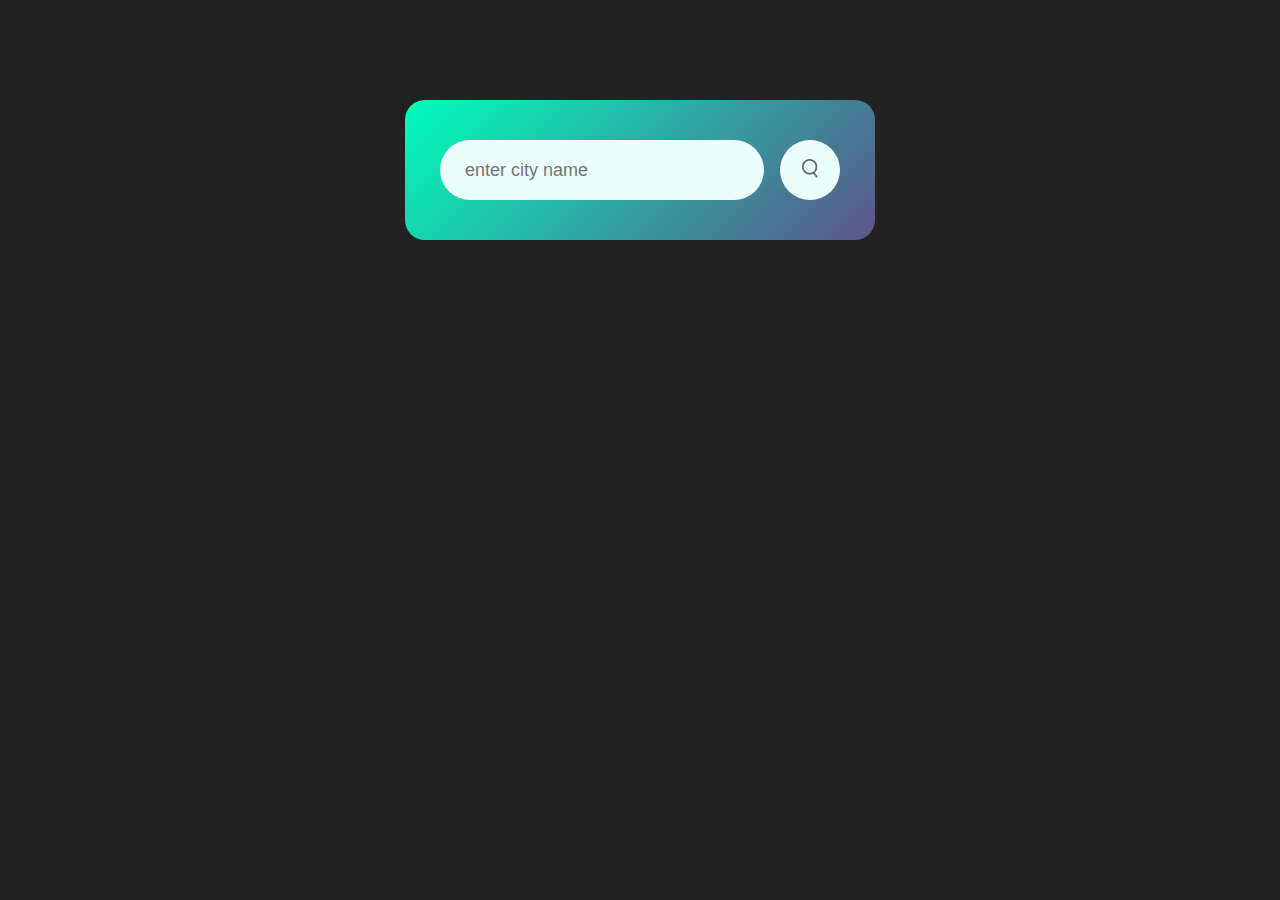
<file: index.html>
<!DOCTYPE html>
<html lang="en">
<head>
    <meta charset="UTF-8">
    <meta http-equiv="X-UA-Compatible" content="IE=edge">
    <meta name="viewport" content="width=device-width, initial-scale=1.0">
    <title>Weather App Tutorial</title>
    <link rel="stylesheet" href="style.css">
</head>
<body>
<div class="card">
    <div class="search">
        <input type="text" placeholder="enter city name" spellcheck="false">
        <button><img src="images/search.png" alt=""></button>
    </div>
    <div class="error">
        <p>Invalid city name</p>
    </div>
    <div class="weather">
        <img src="images/rain.png" class="weather-icon">
        <h1 class="temp">22°c</h1>
        <h2 class="city">New York</h2>
        <div class="details">
            <div class="col">
                <img src="images/humidity.png">
                <div>
                    <p class="humidity">50%</p>
                    <p>Humidity</p>
                </div>
            </div>
            <div class="col">
                <img src="images/wind.png">
                <div>
                    <p class="wind">15 km/h</p>
                    <p>Wind Speed</p>
                </div>
            </div>
        </div>
    </div>
</div>
<script>

const apiKey = "a4fc566c575e8ac1a4689e266e466668";
const apiURL = "https://api.openweathermap.org/data/2.5/weather?units=metric&q=";

const searchBox = document.querySelector(".search input");
const searchBtn = document.querySelector(".search button");
const weatherIcon = document.querySelector(".weather-icon");

async function checkWeather(city){
    const response = await fetch(apiURL + city + `&appid=${apiKey}`);

    if(response.status == 404){
        document.querySelector(".error").style.display = "block";
        document.querySelector(".weather").style.display = "none";
    } else{
        let data = await response.json();

    document.querySelector(".city").innerHTML = data.name; 
    document.querySelector(".temp").innerHTML = Math.round(data.main.temp) + "°c";
    document.querySelector(".humidity").innerHTML = data.main.humidity + "%";
    document.querySelector(".wind").innerHTML = data.wind.speed + " km/h";

    if(data.weather[0].main == "Clouds"){
        weatherIcon.src = "images/clouds.png";
    }else if(data.weather[0].main == "Clear"){
        weatherIcon.src = "images/clear.png";
    }else if(data.weather[0].main == "Rain"){
        weatherIcon.src = "images/rain.png";
    }else if(data.weather[0].main == "Drizzle"){
        weatherIcon.src = "images/drizzle.png";
    }else if(data.weather[0].main == "Mist"){
        weatherIcon.src = "images/mist.png";
    }

    document.querySelector(".weather").style.display = "block";
    document.querySelector(".error").style.display = "none";
    }

}

searchBtn.addEventListener("click", ()=>{
    checkWeather(searchBox.value);
})

</script>
</body>
</html>
</file>
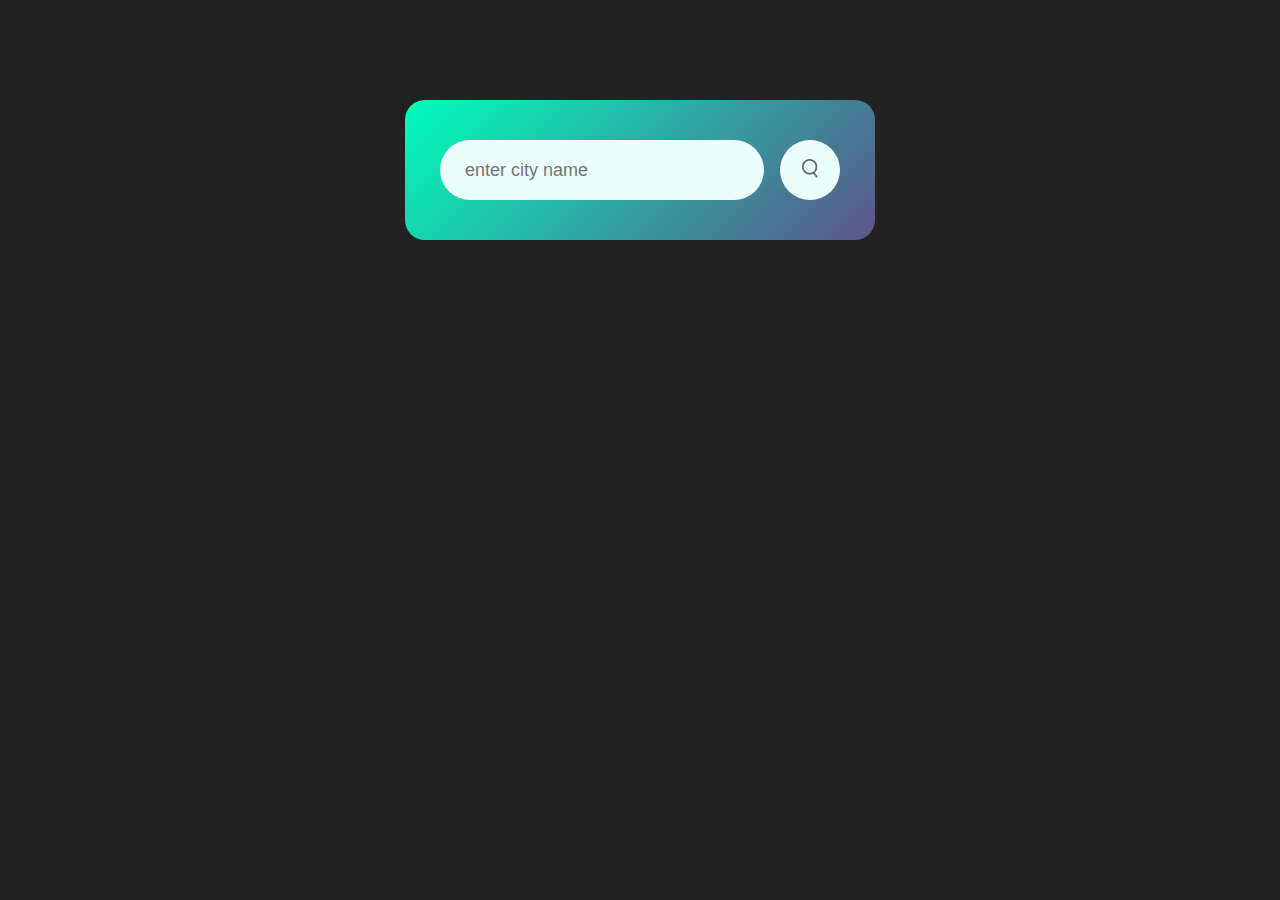
<file: weather.html>
<!DOCTYPE html>
<html lang="en">
<head>
    <meta charset="UTF-8">
    <meta http-equiv="X-UA-Compatible" content="IE=edge">
    <meta name="viewport" content="width=device-width, initial-scale=1.0">
    <title>Weather App Tutorial</title>
    <link rel="stylesheet" href="style.css">
</head>
<body>
<div class="card">
    <div class="search">
        <input type="text" placeholder="enter city name" spellcheck="false">
        <button><img src="images/search.png" alt=""></button>
    </div>
    <div class="weather">
        <img src="images/rain.png" class="weather-icon">
        <h1 class="temp">22°c</h1>
        <h2 class="city">New York</h2>
        <div class="details">
            <div class="col">
                <img src="images/humidity.png">
                <div>
                    <p class="humidity">50%</p>
                    <p>Humidity</p>
                </div>
            </div>
            <div class="col">
                <img src="images/wind.png">
                <div>
                    <p class="wind">15 km/h</p>
                    <p>Wind Speed</p>
                </div>
            </div>
        </div>
    </div>
</div>
<script>

const apiKey = "a4fc566c575e8ac1a4689e266e466668";
const apiURL = "https://api.openweathermap.org/data/2.5/weather?units=metric&q=bangalore";

async function checkWeather(){
    const response = await fetch(apiURL + `&appid=${apiKey}`);
    var data = await response.json();
    console.log(data);

    document.querySelector(".city").innerHTML = data.name; 
    document.querySelector(".temp").innerHTML = data.main.temp;
    document.querySelector(".humidity").innerHTML = data.main.humidity;
    document.querySelector(".wind").innerHTML = data.wind.speed;

}

checkWeather()
</script>
</body>
</html>
</file>
<file: style.css>
* {
    margin: 0;
    padding: 0;
    font-family: 'Poppins', sans-serif;
    box-sizing: border-box;
}
body {
    background: #222;
}
.card {
    width: 90%;
    max-width: 470px;
    background: linear-gradient(135deg, #00feba, #5b548a);
    color: #fff;
    margin: 100px auto 0;
    border-radius: 20px;
    padding: 40px 35px;
    text-align: center;
}
.search{
    width: 100%;
    display: flex;
    align-items: center;
    justify-content: space-between;
}
.search input{
    border: 0;
    outline: 0;
    background: #ebfffc;
    color: #555;
    padding: 10px 25px;
    height: 60px;
    border-radius: 30px;
    flex: 1;
    margin-right: 16px;
    font-size: 18px;
}
.search button{
    border: 0;
    outline: 0;
    background: #ebfffc;
    border-radius: 50%;
    width: 60px;
    height: 60px;
    cursor: pointer;
}
.search button img{
    width: 16px;
}
.weather-icon{
    width: 170px;
    margin-top: 30px;
}
.weather h1{
    font-size: 80px;
    font-weight: 500;
}
.weather h2{
    font-size: 45px;
    font-weight: 400;
    margin-top: -10px;
}
.details{
    display: flex;
    align-items: center;
    justify-content: space-between;
    padding: 0 20px;
    margin-top: 50px;
}
.col{
    display: flex;
    align-items: center;
    text-align: left;
}
.col img {
    width: 40px;
    margin-right: 10px;
}
.humidity, .wind {
    font-size: 28px;
    margin-top: -6px;
}
.weather{
    display: none;
}
.error{
    text-align: left;
    margin-left: 25px;
    font-size: 14px;
    margin-top: 10px;
    display: none;
}
</file>
